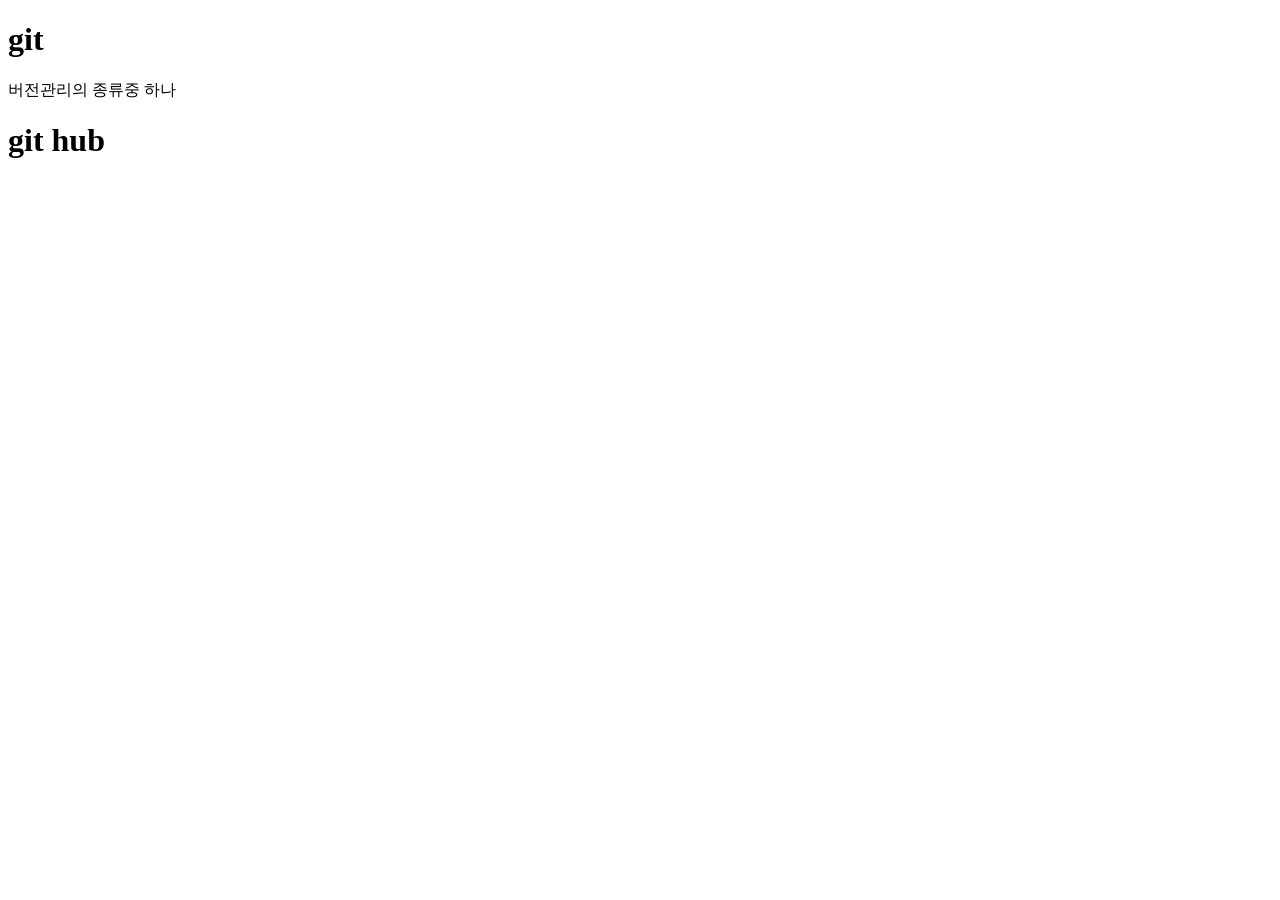
<file: signin/index.html>
<!DOCTYPE html>
<html lang="ko">
<head>
    <meta charset="UTF-8">
    <meta name="viewport" content="width=device-width, initial-scale=1.0">
    <title>Document</title>
</head>
<body>
    <h1>git</h1>
    <p>버전관리의 종류중 하나</p>
    <h1>git hub</h1>
</body>
</html>
</file>
